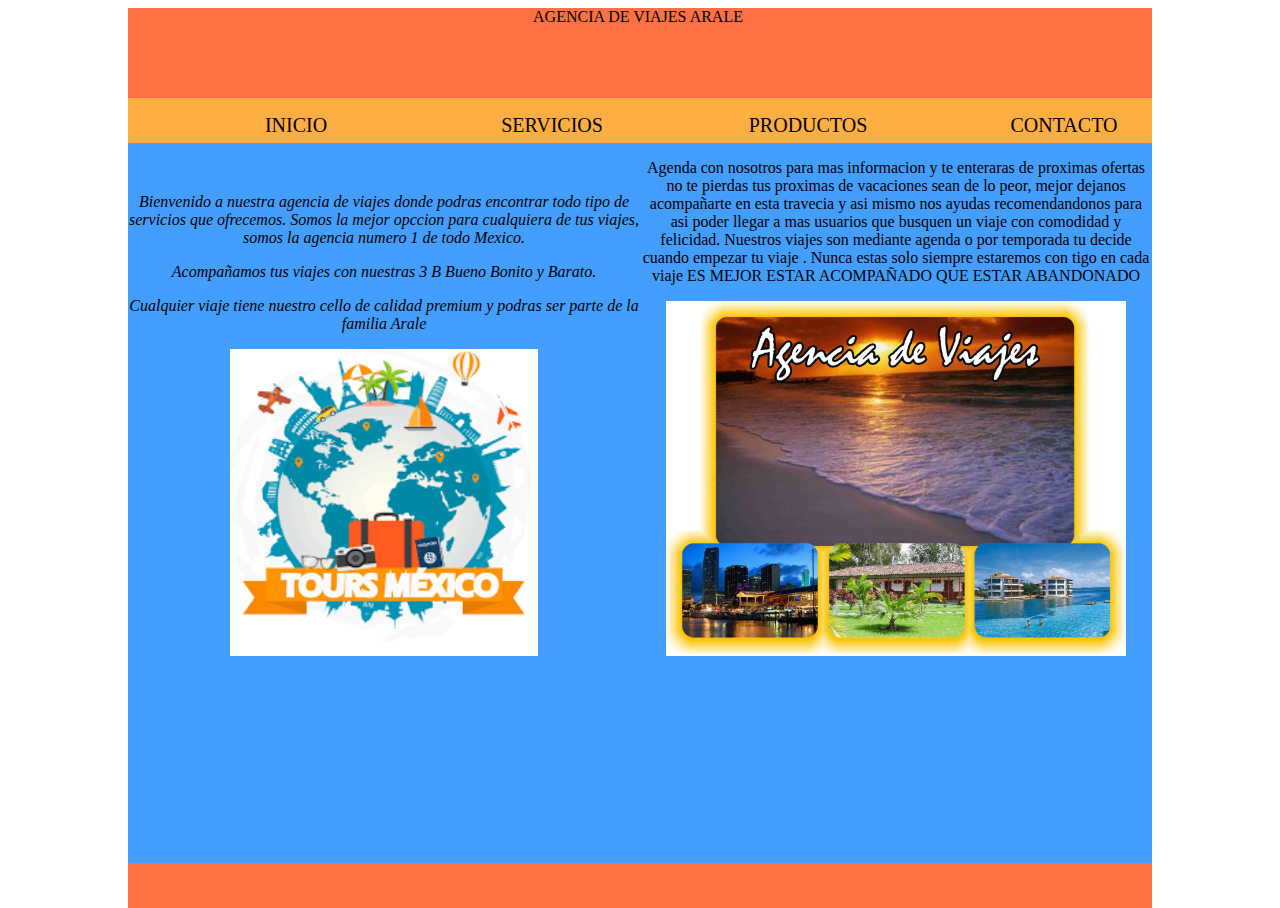
<file: INDEX.html>
<!doctype html>
<html>
<head>
<meta charset="utf-8">
<title>Cuestionario</title>
	<link href="cuestionario.css" rel="stylesheet" type="text/css">
	
</head>
	
<body>
<div class="contenedor">
  <div id="cabecera">AGENCIA DE VIAJES ARALE&nbsp;</div>
  <div id="contenido1">
    <p>&nbsp;</p>
    <p>Bienvenido a nuestra agencia de viajes donde podras encontrar todo tipo de servicios que ofrecemos. Somos la mejor opccion para cualquiera de tus viajes, somos la agencia numero 1 de todo Mexico.</p>
    <p>Acompañamos tus viajes con nuestras 3 B Bueno Bonito y Barato.</p>
    <p>Cualquier viaje tiene nuestro cello de calidad premium y podras ser parte de la familia Arale</p>
	  <img src="images.png" width="60%">
    <p>&nbsp;</p>
  </div>
  <div id="contenido2"> <p></p> <p>Agenda con nosotros para mas informacion y te enteraras de proximas ofertas no te pierdas tus proximas de vacaciones sean de lo peor, mejor dejanos acompañarte en esta travecia y asi mismo nos ayudas recomendandonos para asi poder llegar a mas usuarios que busquen un viaje con comodidad y felicidad. Nuestros viajes son mediante agenda o por temporada tu decide cuando empezar tu viaje . Nunca estas solo siempre estaremos con tigo en cada viaje  ES MEJOR ESTAR ACOMPAÑADO QUE ESTAR ABANDONADO  </p> <img src="agencia-de-viajes.jpg" width="90%">
	</div>
  <div id="foot"></div>
  <nav class="menu">
	<ul class="nav">
		<li><a href="INDEX.html">INICIO</a></li>
		<li><a href="Servicios.html">SERVICIOS
			</a>
		</li>
		<li><a href="Productos.html">PRODUCTOS</a><ul>
				<li><a href="Seccion 3.1.html">secc 1</a></li>
				<li><a href="Seccion 3.2.html">secc 2</a></li>
			</ul></li>
		<li><a href="Contacto.html">CONTACTO</a></li>
	</ul>
	</nav>
</div>
	
	
</body>
</html>
</file>
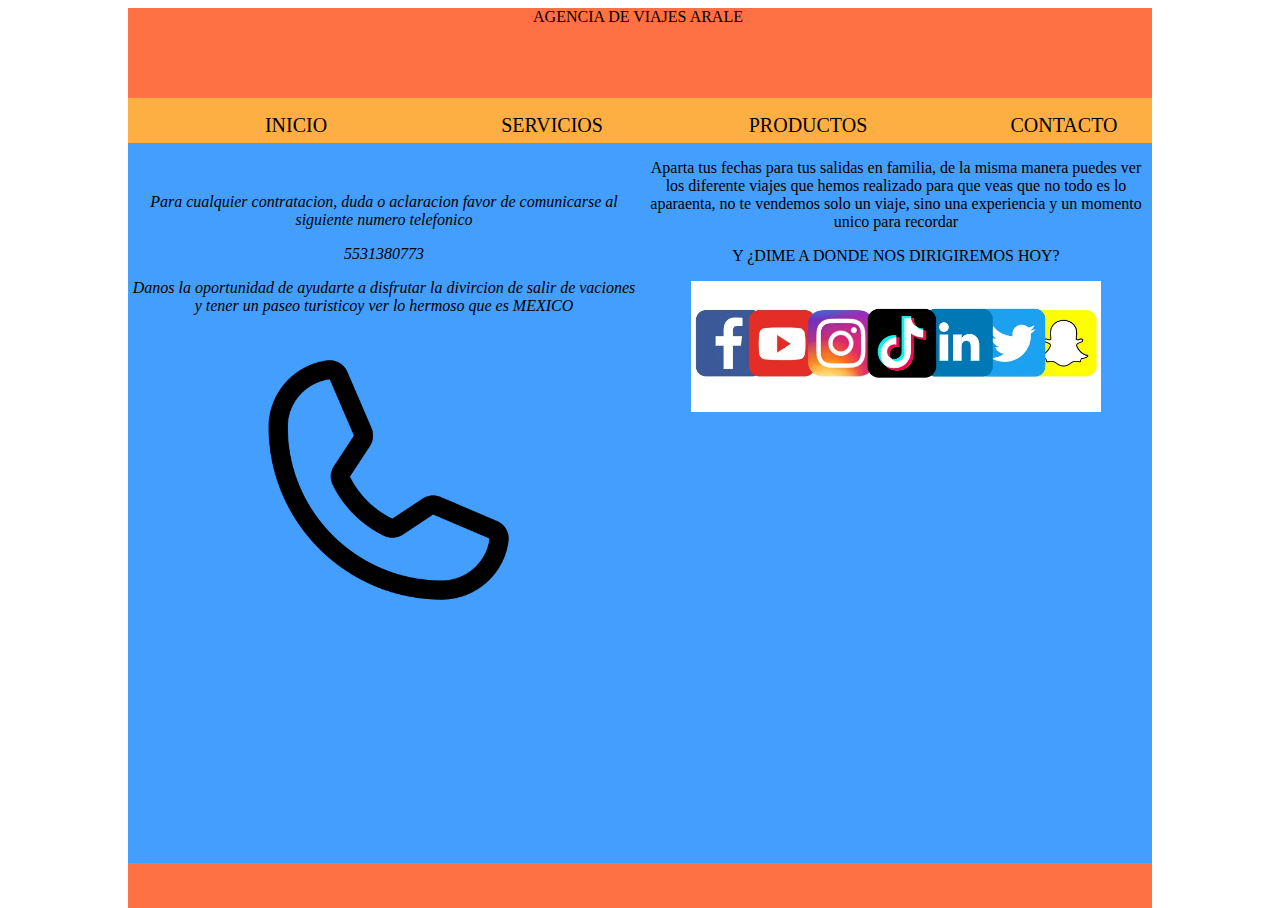
<file: Contacto.html>
<!doctype html>
<html>
<head>
<meta charset="utf-8">
<title>Contacto</title>
	<link href="cuestionario.css" rel="stylesheet" type="text/css">
	
</head>
	
<body>
<div class="contenedor">
  <div id="cabecera">AGENCIA DE VIAJES ARALE&nbsp;</div>
  <div id="contenido1">
    <p>&nbsp;</p>
    <p>Para cualquier contratacion, duda o aclaracion favor de comunicarse al siguiente numero telefonico <p>5531380773</p><p>Danos la oportunidad de ayudarte a disfrutar la divircion de salir de vaciones y tener un paseo turisticoy ver lo hermoso que es MEXICO</p>
	  <img src="phone_icon_172267.webp" width="60%">
    <p>&nbsp;</p>
  </div>
  <div id="contenido2"> <p></p> <p>Aparta tus fechas para tus salidas en familia, de la misma manera puedes ver los diferente viajes que hemos realizado para que veas que no todo es lo aparaenta, no te vendemos solo un viaje, sino una experiencia y un momento unico para recordar <p>Y ¿DIME A DONDE NOS DIRIGIREMOS HOY?</p> </p> <img src="im.png.webp" width="80%"> 
	</div>
  <div id="foot"></div>
  <nav class="menu">
	<ul class="nav">
		<li><a href="INDEX.html">INICIO</a></li>
		<li><a href="Servicios.html">SERVICIOS
			</a>
		</li>
		<li><a href="Productos.html">PRODUCTOS</a><ul>
				<li><a href="Seccion 3.1.html">secc 1</a></li>
				<li><a href="Seccion 3.2.html">secc2</a></li>
			</ul></li>
		<li><a href="Contacto.html">CONTACTO</a></li>
	</ul>
	</nav>
</div>
	
	
</body>
</html>
</file>
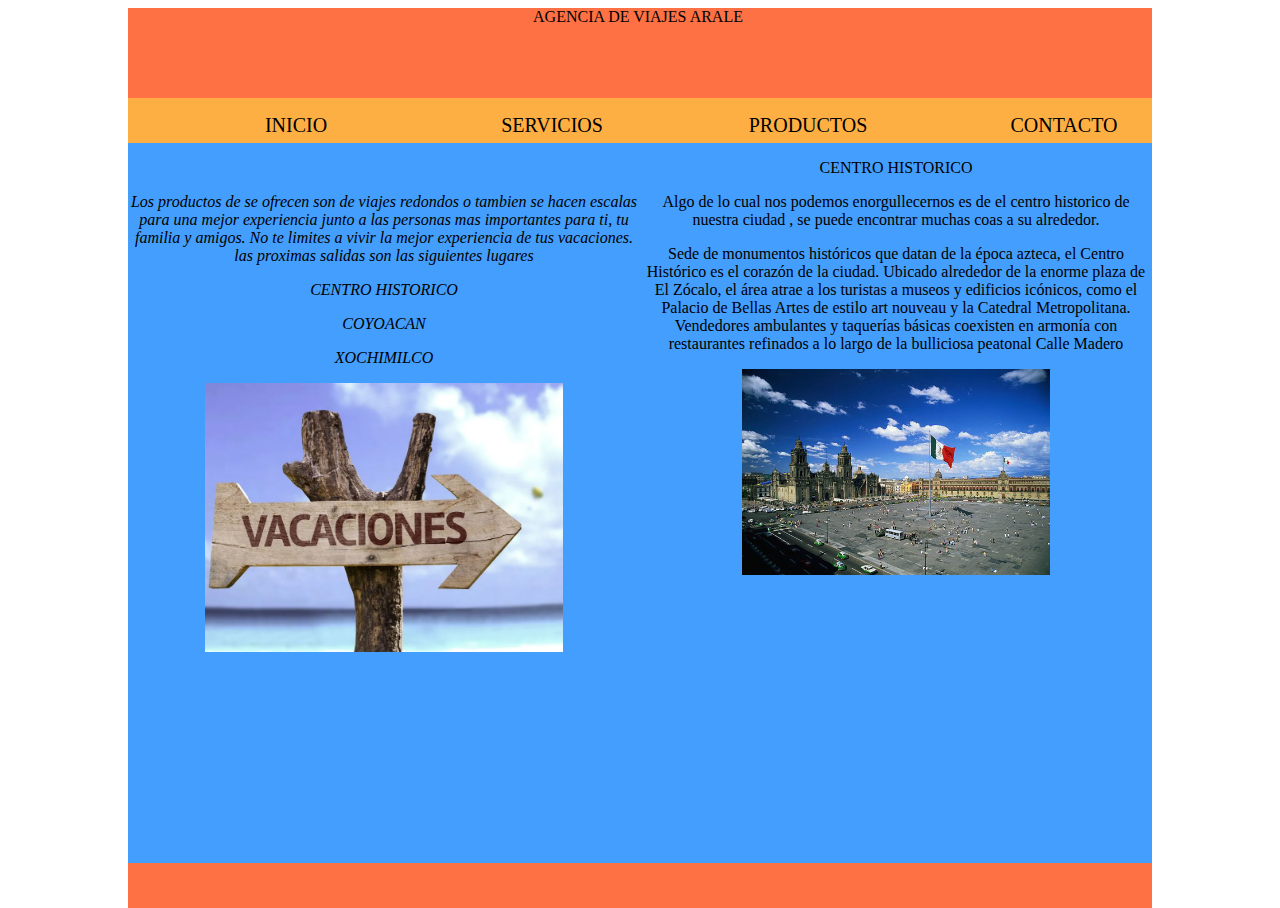
<file: Productos.html>
<!doctype html>
<html>
<head>
<meta charset="utf-8">
<title>Productos</title>
	<link href="cuestionario.css" rel="stylesheet" type="text/css">
	
</head>
	
<body>
<div class="contenedor">
  <div id="cabecera">AGENCIA DE VIAJES ARALE&nbsp;</div>
  <div id="contenido1">
    <p>&nbsp;</p>
    <p>Los productos de se ofrecen son de viajes redondos o tambien se hacen escalas para una mejor experiencia junto a las personas mas importantes para ti, tu familia y amigos. No te limites  a vivir la mejor experiencia de tus vacaciones. las proximas salidas son las siguientes lugares</p><p>CENTRO HISTORICO</p><P>COYOACAN</P><P>XOCHIMILCO</P>
	  <img src="VACACIONES-DE-VERANO.webp" width="70%">
    <p>&nbsp;</p>
  </div>
  <div id="contenido2"> <p></p> <p>CENTRO HISTORICO</p><p>Algo de lo cual nos podemos enorgullecernos es de el centro historico de nuestra ciudad , se puede encontrar muchas coas a su alrededor. <p>Sede de monumentos históricos que datan de la época azteca, el Centro Histórico es el corazón de la ciudad. Ubicado alrededor de la enorme plaza de El Zócalo, el área atrae a los turistas a museos y edificios icónicos, como el Palacio de Bellas Artes de estilo art nouveau y la Catedral Metropolitana. Vendedores ambulantes y taquerías básicas coexisten en armonía con restaurantes refinados a lo largo de la bulliciosa peatonal Calle Madero</p> </p> <img src="vista_centro.jpg" width="60%">
	</div>
  <div id="foot"></div>
  <nav class="menu">
	<ul class="nav">
		<li><a href="INDEX.html">INICIO</a></li>
		<li><a href="Servicios.html">SERVICIOS
			</a>
		</li>
		<li><a href="Productos.html">PRODUCTOS</a><ul>
				<li><a href="Seccion 3.1.html">secc 1</a></li>
				<li><a href="Seccion 3.2.html">secc 2</a></li>
			</ul></li>
		<li><a href="Contacto.html">CONTACTO</a></li>
	</ul>
	</nav>
</div>
	
	
</body>
</html>
</file>
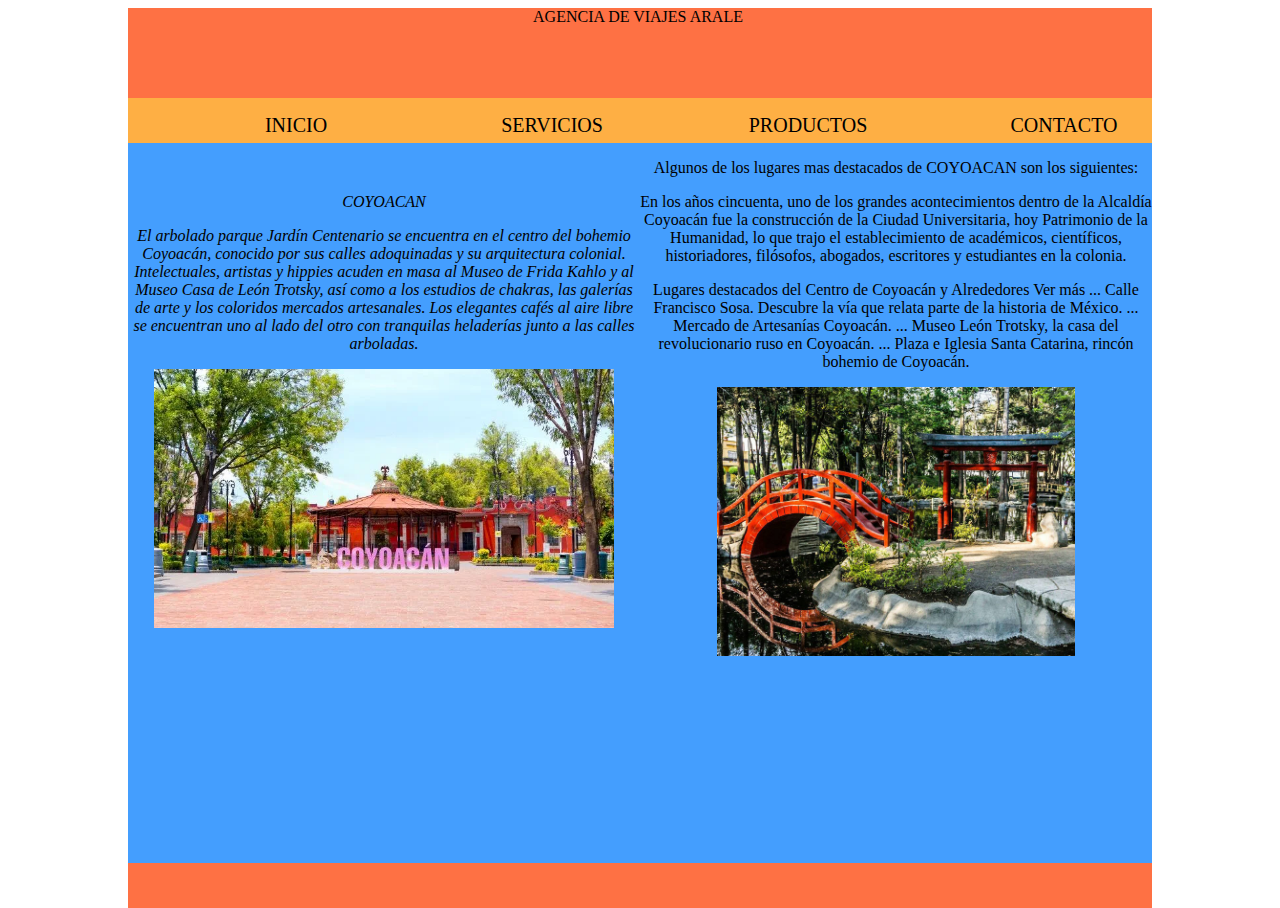
<file: Seccion 3.1.html>
<!doctype html>
<html>
<head>
<meta charset="utf-8">
<title>Seccion 3.1</title>
	<link href="cuestionario.css" rel="stylesheet" type="text/css">
	
</head>
	
<body>
<div class="contenedor">
  <div id="cabecera">AGENCIA DE VIAJES ARALE&nbsp;</div>
  <div id="contenido1">
    <p>&nbsp;</p>
    <p>COYOACAN</p><P>El arbolado parque Jardín Centenario se encuentra en el centro del bohemio Coyoacán, conocido por sus calles adoquinadas y su arquitectura colonial. Intelectuales, artistas y hippies acuden en masa al Museo de Frida Kahlo y al Museo Casa de León Trotsky, así como a los estudios de chakras, las galerías de arte y los coloridos mercados artesanales. Los elegantes cafés al aire libre se encuentran uno al lado del otro con tranquilas heladerías junto a las calles arboladas.</P>
	  <img src="COYO.webp" width="90%">
    <p>&nbsp;</p>
  </div>
  <div id="contenido2"> <p></p> <p>Algunos de los lugares mas destacados de COYOACAN son los siguientes:  </p><p>En los años cincuenta, uno de los grandes acontecimientos dentro de la Alcaldía Coyoacán fue la construcción de la Ciudad Universitaria, hoy Patrimonio de la Humanidad, lo que trajo el establecimiento de académicos, científicos, historiadores, filósofos, abogados, escritores y estudiantes en la colonia.</p><p>Lugares destacados del Centro de Coyoacán y Alrededores Ver más ...
Calle Francisco Sosa. Descubre la vía que relata parte de la historia de México. ...
Mercado de Artesanías Coyoacán. ...
Museo León Trotsky, la casa del revolucionario ruso en Coyoacán. ...
Plaza e Iglesia Santa Catarina, rincón bohemio de Coyoacán.</p><img src="image.jpg" width="70%">
	</div>
  <div id="foot"></div>
  <nav class="menu">
	<ul class="nav">
		<li><a href="INDEX.html">INICIO</a></li>
		<li><a href="Servicios.html">SERVICIOS
			</a>
		</li>
		<li><a href="Productos.html">PRODUCTOS</a><ul>
				<li><a href="Seccion 3.1.html">secc 1</a></li>
				<li><a href="Seccion 3.2.html">secc 2</a></li>
			</ul></li>
		<li><a href="Contacto.html">CONTACTO</a></li>
	</ul>
	</nav>
</div>
	
	
</body>
</html>
</file>
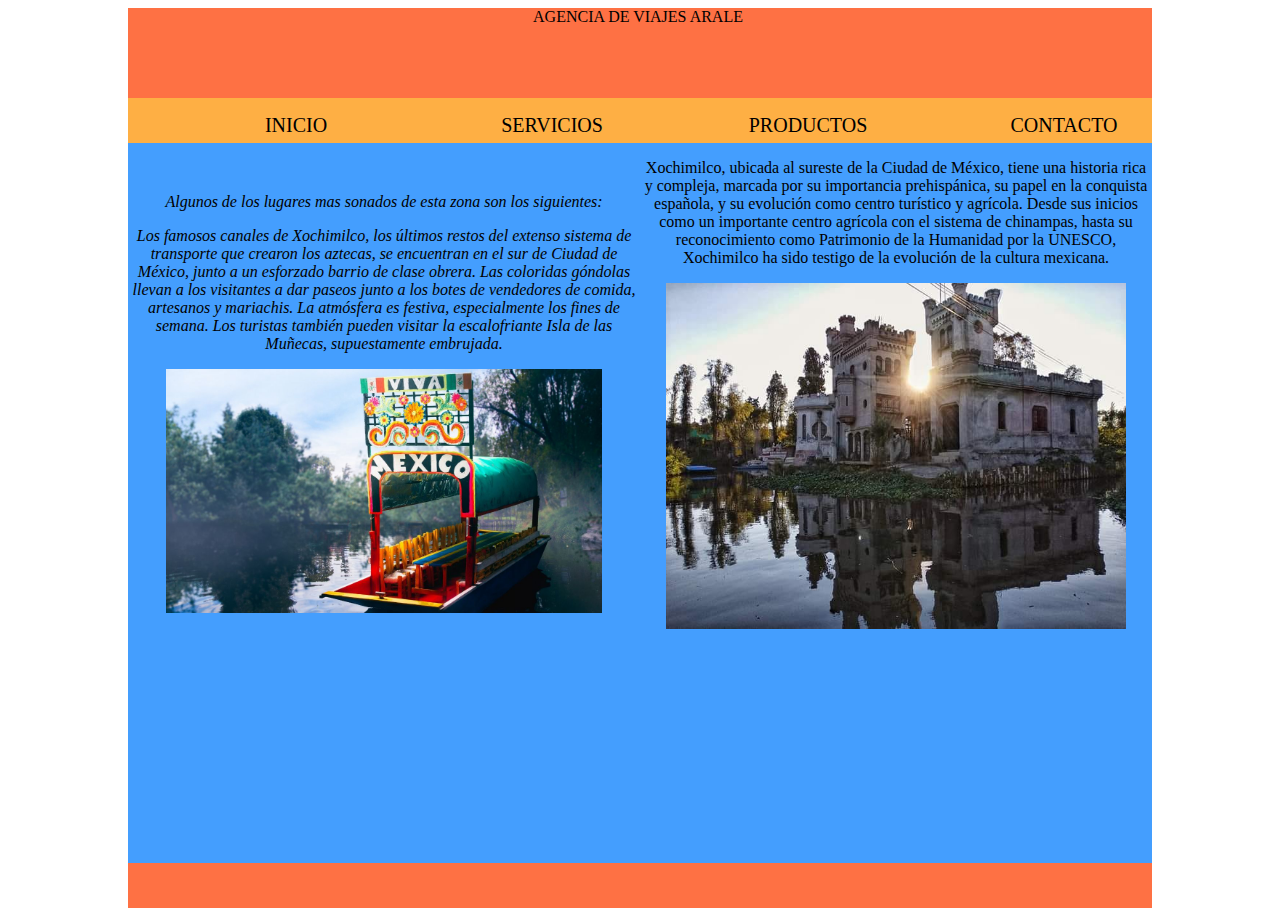
<file: Seccion 3.2.html>
<!doctype html>
<html>
<head>
<meta charset="utf-8">
<title>Seccion3.2</title>
	<link href="cuestionario.css" rel="stylesheet" type="text/css">
	
</head>
	
<body>
<div class="contenedor">
  <div id="cabecera">AGENCIA DE VIAJES ARALE&nbsp;</div>
  <div id="contenido1">
    <p>&nbsp;</p>
    <p>Algunos de los lugares mas sonados de esta zona son los siguientes:</p><p>Los famosos canales de Xochimilco, los últimos restos del extenso sistema de transporte que crearon los aztecas, se encuentran en el sur de Ciudad de México, junto a un esforzado barrio de clase obrera. Las coloridas góndolas llevan a los visitantes a dar paseos junto a los botes de vendedores de comida, artesanos y mariachis. La atmósfera es festiva, especialmente los fines de semana. Los turistas también pueden visitar la escalofriante Isla de las Muñecas, supuestamente embrujada.</p>
	  <img src="traji.jpg" width="85%">
    <p>&nbsp;</p>
  </div>
  <div id="contenido2"> <p></p> <p>Xochimilco, ubicada al sureste de la Ciudad de México, tiene una historia rica y compleja, marcada por su importancia prehispánica, su papel en la conquista española, y su evolución como centro turístico y agrícola. Desde sus inicios como un importante centro agrícola con el sistema de chinampas, hasta su reconocimiento como Patrimonio de la Humanidad por la UNESCO, Xochimilco ha sido testigo de la evolución de la cultura mexicana. </p> <img src="castillo-de-xochimilco-.jpg" width="90%">
	</div>
  <div id="foot"></div>
  <nav class="menu">
	<ul class="nav">
		<li><a href="INDEX.html">INICIO</a></li>
		<li><a href="Servicios.html">SERVICIOS
			</a>
		</li>
		<li><a href="Productos.html">PRODUCTOS</a><ul>
				<li><a href="Seccion 3.1.html">secc 1</a></li>
				<li><a href="Seccion 3.2.html">secc 2</a></li>
			</ul></li>
		<li><a href="Contacto.html">CONTACTO</a></li>
	</ul>
	</nav>
</div>
	
	
</body>
</html>
</file>
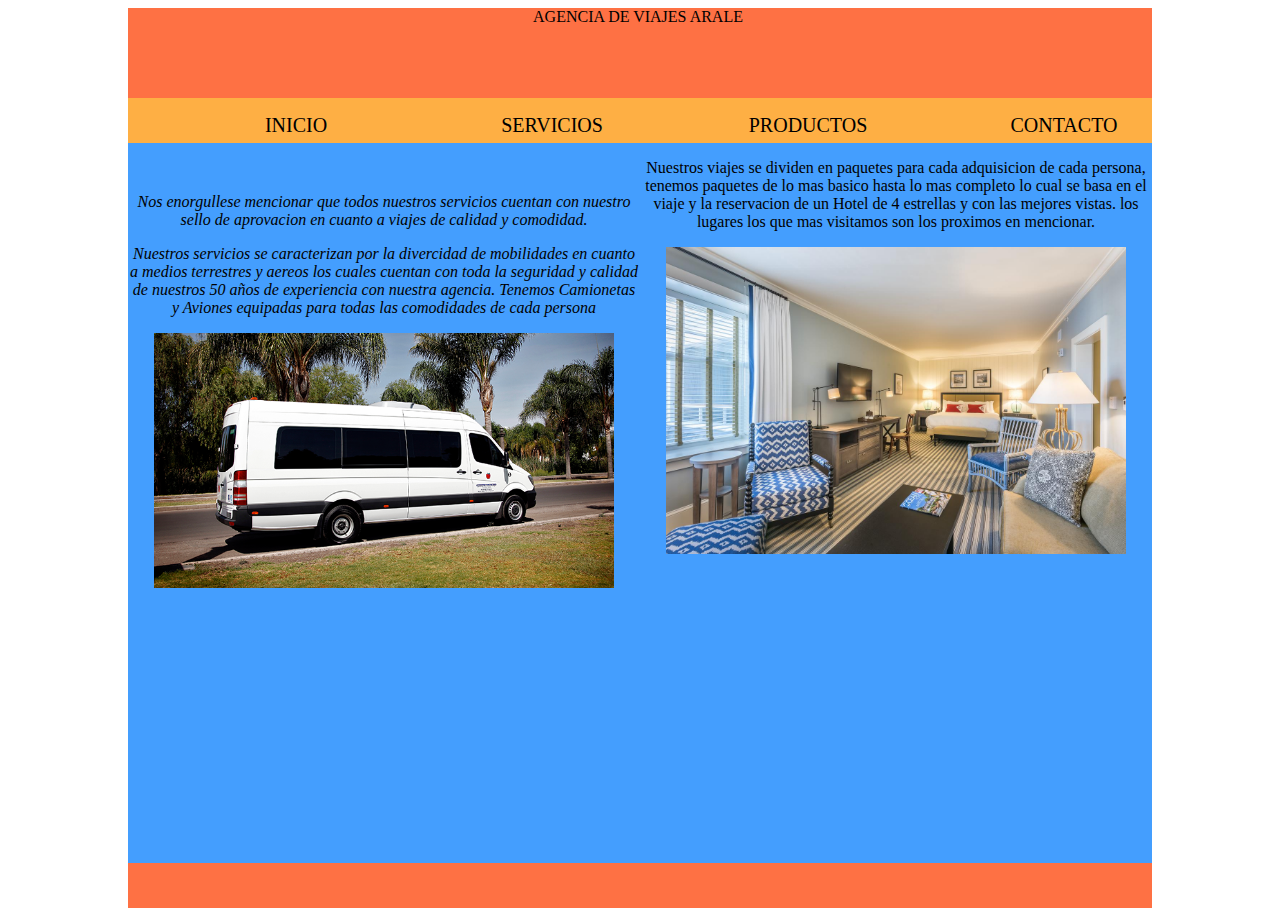
<file: Servicios.html>
<!doctype html>
<html>
<head>
<meta charset="utf-8">
<title>Servicios</title>
	<link href="cuestionario.css" rel="stylesheet" type="text/css">
	
</head>
	
<body>
<div class="contenedor">
  <div id="cabecera">AGENCIA DE VIAJES ARALE&nbsp;</div>
  <div id="contenido1">
    <p>&nbsp;</p>
    <p>Nos enorgullese mencionar que todos nuestros servicios cuentan con nuestro sello de aprovacion en cuanto a viajes de calidad y comodidad. <P> Nuestros servicios se caracterizan por la divercidad de mobilidades en cuanto a medios terrestres y aereos los cuales cuentan con toda la seguridad y calidad de nuestros 50 años de experiencia con nuestra agencia. Tenemos Camionetas y Aviones equipadas para todas las comodidades de cada persona  </P>
	  <img src="camioneta.png" width="90%">
    <p>&nbsp;</p>
  </div>
  <div id="contenido2"> <p></p> <p>Nuestros viajes se dividen en paquetes para cada adquisicion de cada persona, tenemos paquetes de lo mas basico hasta lo mas completo lo cual se basa en el viaje y la reservacion de un Hotel de 4 estrellas y con las mejores vistas. los lugares los que mas visitamos son los proximos en mencionar.  </p> <img src="3891838f49cc9ec2396c23ab44867c1cf4bf1050.jpg" width="90%">
	</div>
  <div id="foot"></div>
  <nav class="menu">
	<ul class="nav">
		<li><a href="INDEX.html">INICIO</a></li>
		<li><a href="Servicios.html">SERVICIOS
			</a>
		</li>
		<li><a href="Productos.html">PRODUCTOS</a><ul>
				<li><a href="Seccion 3.1.html">secc 1</a></li>
				<li><a href="Seccion 3.2.html">secc 2</a></li>
			</ul></li>
		<li><a href="Contacto.html">CONTACTO</a></li>
	</ul>
	</nav>
</div>
	
	
</body>
</html>
</file>
<file: cuestionario.css>
@charset "utf-8";
/* CSS Document */

.desplegable {
    top: 10%;
    position: absolute;
	background-color: #000000;
	height: 5%;
	width: 100%;
}
.menu {
    width: 100%;
    height: 5%;
    float: left;
	
}
.nav {
    width: 100%;
    margin-right: auto;
    margin-left: auto;
    height: 5%;
    position: absolute;
    display: flex;
}
.menu .nav > li {
    width: 25%;
    float: left;
    list-style-type: none;
    /* [disabled]background-color: #E891B0; */
}
.nav li ul {
    width: 100%;
    list-style-type: none;
    display: none;
}

.nav li:hover > ul {
	display: block;
    background-color: #9fe0d1;
}
.nav li a {
    display: block;
    color: #000000;
    font-size: 125%;
    font-family: inherit;
    text-align: center;
    text-decoration: none;
}
.nav li a:hover {
    background-color: #44fedf;
    color: #000000;
}

/*contenedor*/
.contenedor {
    height: 100%;
    width: 80%;
    background-color: #feaf44;
	position: absolute;
}
body {
    display: flex;
    justify-content: center;
}
#cabecera {
    height: 10%;
    width: 100%;
    background-color: #fe7144;
    text-align: center;
}
#contenido1  {
    height: 80%;
    width: 50%;
    position: absolute;
    top: 15%;
    background-color: #449efe;
    text-align: center;
    font-style: oblique;
    font-weight: 400;
}

#contenido2  {
    height: 80%;
    width: 50%;
    position: absolute;
    top: 15%;
	left: 50%;
	background-color: #449efe;
	text-align: center;
}

#foot {
    width: 100%;
    height: 5%;
    background-color: #fe7144;
    top: 95%;
    position: absolute;
	text-align: center;
}
</file>
